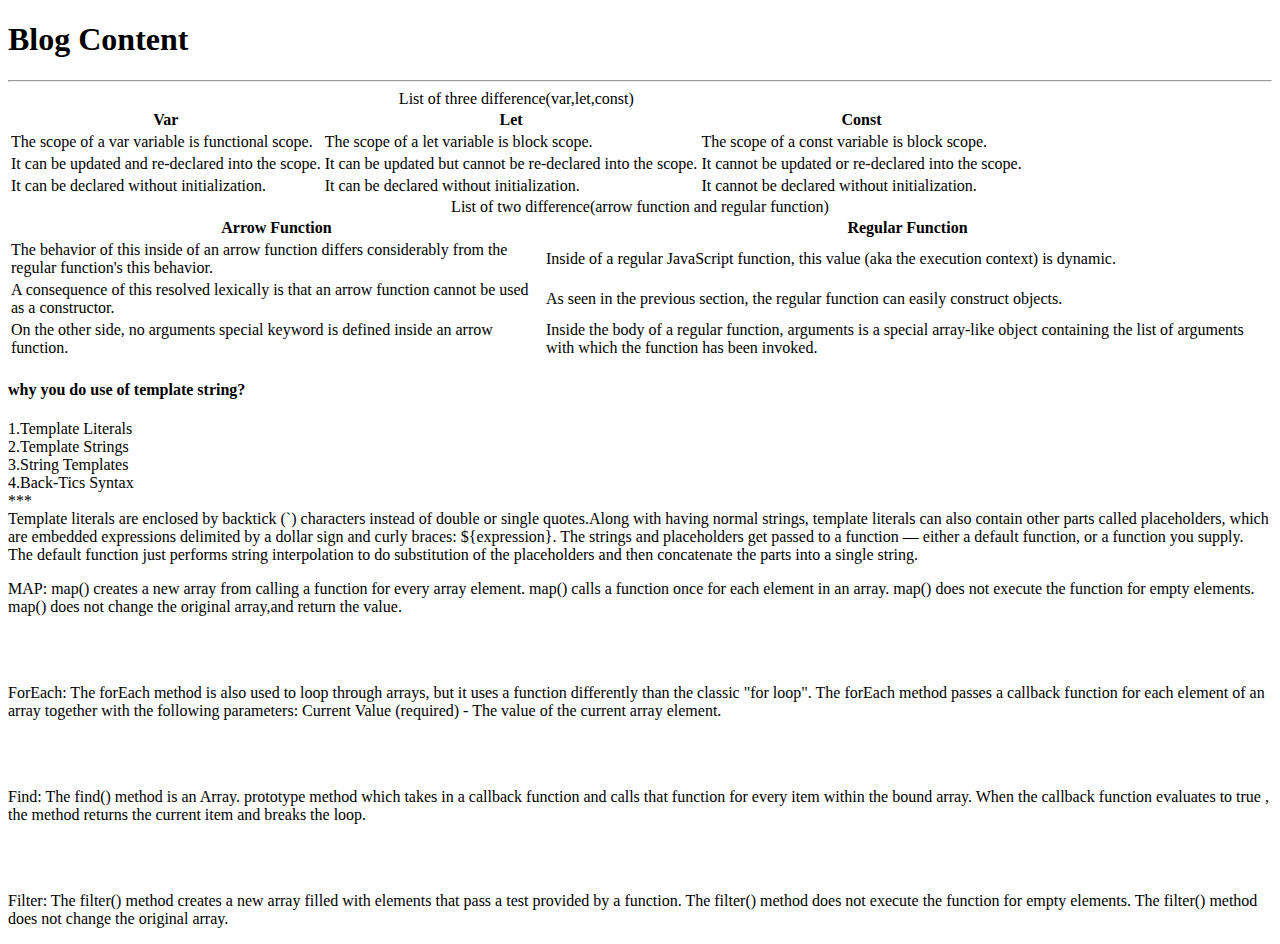
<file: Question.html>
<!doctype html>
<html lang="en">
  <head>
    <meta charset="utf-8">
    <meta name="viewport" content="width=device-width, initial-scale=1">
    <title>Blog</title>
    <link href="https://cdn.jsdelivr.net/npm/bootstrap@5.2.0/dist/css/bootstrap.min.css" rel="stylesheet" integrity="sha384-gH2yIJqKdNHPEq0n4Mqa/HGKIhSkIHeL5AyhkYV8i59U5AR6csBvApHHNl/vI1Bx" crossorigin="anonymous">
  </head>
  <body>
    <h1 class="text-center fs-1 fw-bold text-white p-5 bg-secondary">Blog Content</h1>
    <hr>
    <section>
        <div class="table-responsive-sm container mt-5">
            <table class="table table-bordered border-primary caption-top">
                <caption>List of three difference(var,let,const)</caption>
                <thead class="table-dark">
                    <tr class="text-center">
                        <th scope="col">Var</th>
                        <th scope="col">Let</th>
                        <th scope="col">Const</th>
                      </tr>
                  </thead>
                  <tbody>
                    <tr>
                        <td>The scope of a var variable is functional scope.</td>
                        <td>The scope of a let variable is block scope.</td>
                        <td>The scope of a const variable is block scope.</td>
                      </tr>
                    <tr>
                        <td>It can be updated and re-declared into the scope.</td>
                        <td>It can be updated but cannot be re-declared into the scope.</td>
                        <td>It cannot be updated or re-declared into the scope.</td>
                      </tr>
                    <tr>
                        <td>It can be declared without initialization.</td>
                        <td>It can be declared without initialization.</td>
                        <td>It cannot be declared without initialization.</td>
                      </tr>
                  </tbody>
              </table>
        </div>
        
        <div class="table-responsive-sm container mt-5">
            <table class="table table-bordered border-primary caption-top">
                <caption>List of two difference(arrow function and regular function)</caption>
                <thead class="table-light">
                    <tr class="text-center">
                        <th scope="col">Arrow Function</th>
                        <th scope="col">Regular Function</th>
                      </tr>
                  </thead>
                  <tbody>
                    <tr>
                        <td>The behavior of this inside of an arrow function differs considerably from the regular function's this behavior.</td>
                        <td>Inside of a regular JavaScript function, this value (aka the execution context) is dynamic.</td>
                       
                      </tr>
                    <tr>
                        <td>A consequence of this resolved lexically is that an arrow function cannot be used as a constructor.</td>
                        <td>As seen in the previous section, the regular function can easily construct objects.</td>
                  
                      </tr>
                    <tr>
                        <td>On the other side, no arguments special keyword is defined inside an arrow function.</td>
                        <td>Inside the body of a regular function, arguments is a special array-like object containing the list of arguments with which the function has been invoked.</td>
                       
                      </tr>
                  </tbody>
              </table>
        </div>

        <div class="container mb-3 border p-3">
            <h4 class="text-primary"> why you do use of template string?</h4>
            1.Template Literals <br>
            2.Template Strings  <br>
            3.String Templates  <br>
            4.Back-Tics Syntax  <br>
            *** <br>Template literals are enclosed by backtick (`) characters instead of double or single quotes.Along with having normal strings, template literals can also contain other parts called placeholders, which are embedded expressions delimited by a dollar sign and curly braces: ${expression}. The strings and placeholders get passed to a function — either a default function, or a function you supply. The default function just performs string interpolation to do substitution of the placeholders and then concatenate the parts into a single string.

        </div>

        <div class="container border mb-5 p-5">
            <p><span class="text-primary">MAP:</span>  map() creates a new array from calling a function for every array element. map() calls a function once for each element in an array. map() does not execute the function for empty elements. map() does not change the original array,and return the value.</p><br><br>

            <p><span class="text-primary">ForEach:</span> The forEach method is also used to loop through arrays, but it uses a function differently than the classic "for loop". The forEach method passes a callback function for each element of an array together with the following parameters: Current Value (required) - The value of the current array element.</p><br><br>


            <p><span class="text-primary">Find:</span> The find() method is an Array. prototype method which takes in a callback function and calls that function for every item within the bound array. When the callback function evaluates to true , the method returns the current item and breaks the loop.</p><br><br>

            <p><span class="text-primary">Filter:</span> The filter() method creates a new array filled with elements that pass a test provided by a function. The filter() method does not execute the function for empty elements. The filter() method does not change the original array.</p>

        </div>
    </section>



    <script src="https://cdn.jsdelivr.net/npm/bootstrap@5.2.0/dist/js/bootstrap.bundle.min.js" integrity="sha384-A3rJD856KowSb7dwlZdYEkO39Gagi7vIsF0jrRAoQmDKKtQBHUuLZ9AsSv4jD4Xa" crossorigin="anonymous"></script>
  </body>
</html>
</file>
